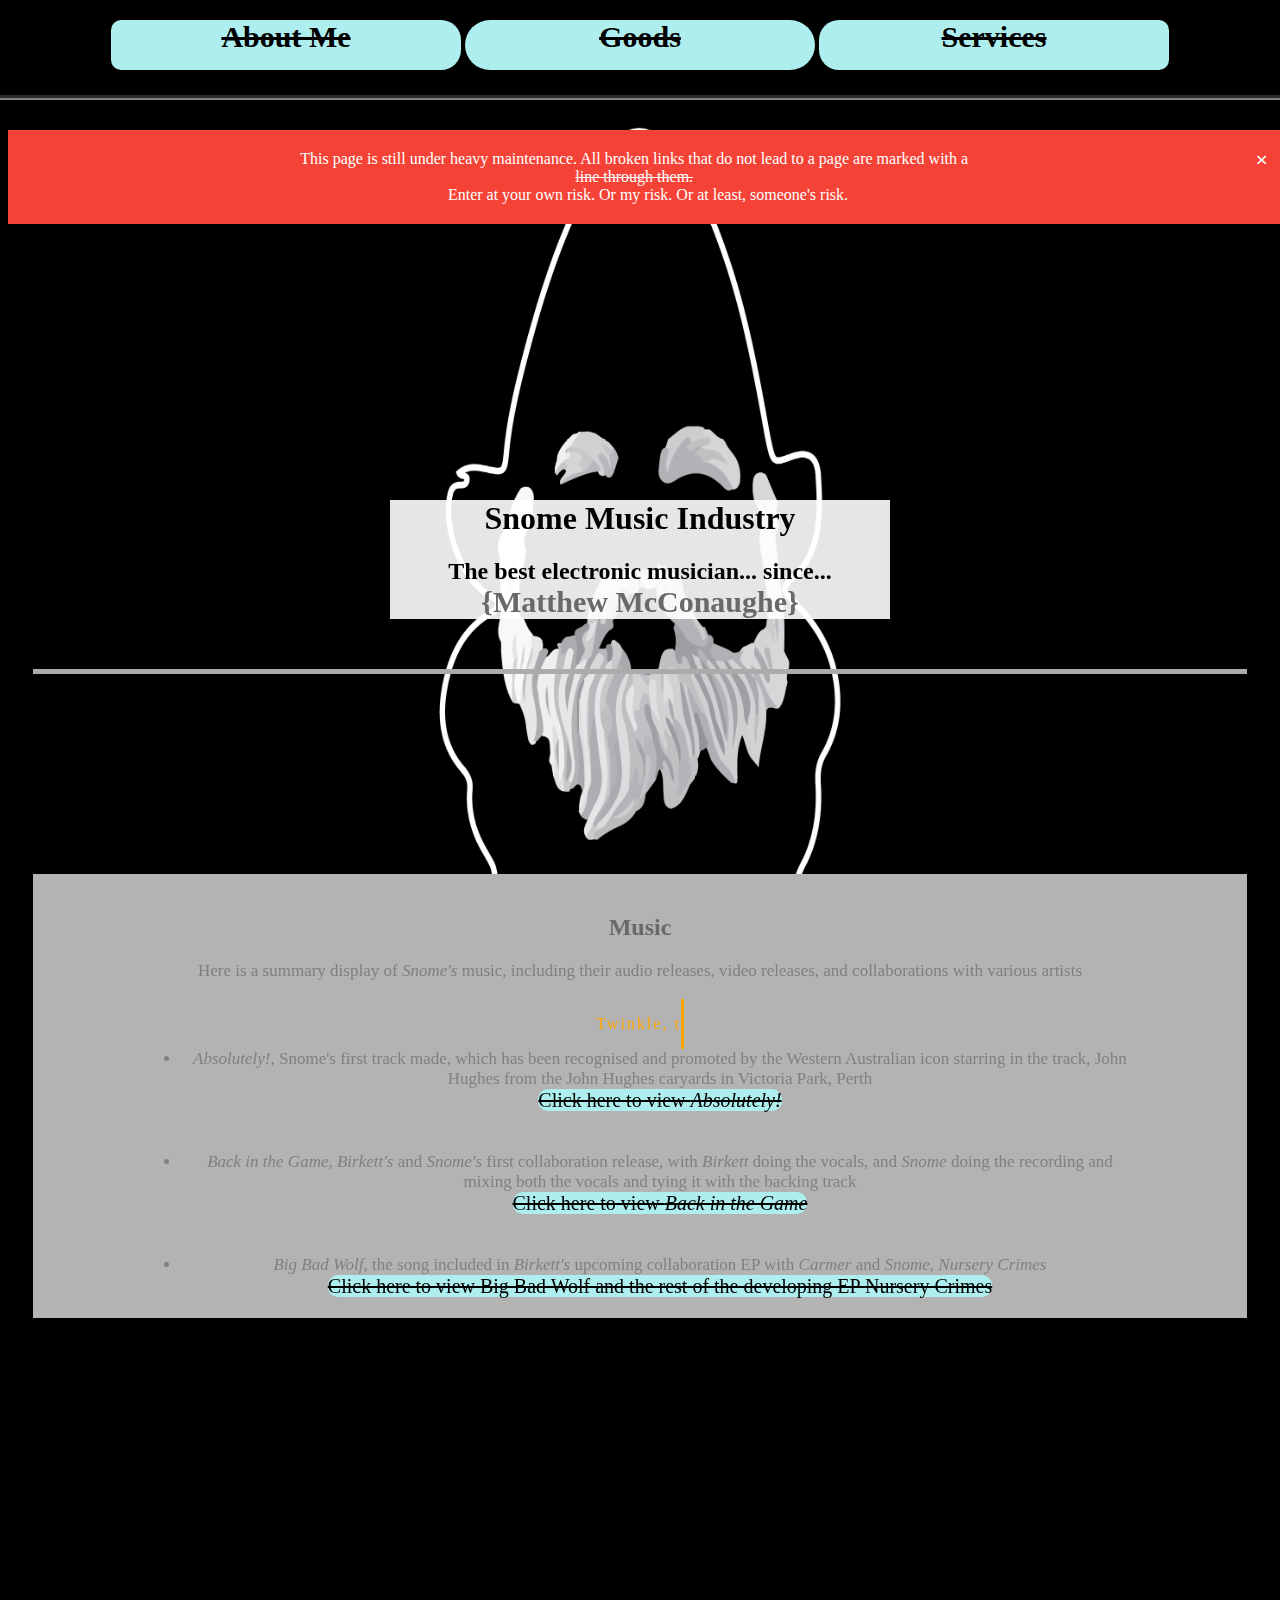
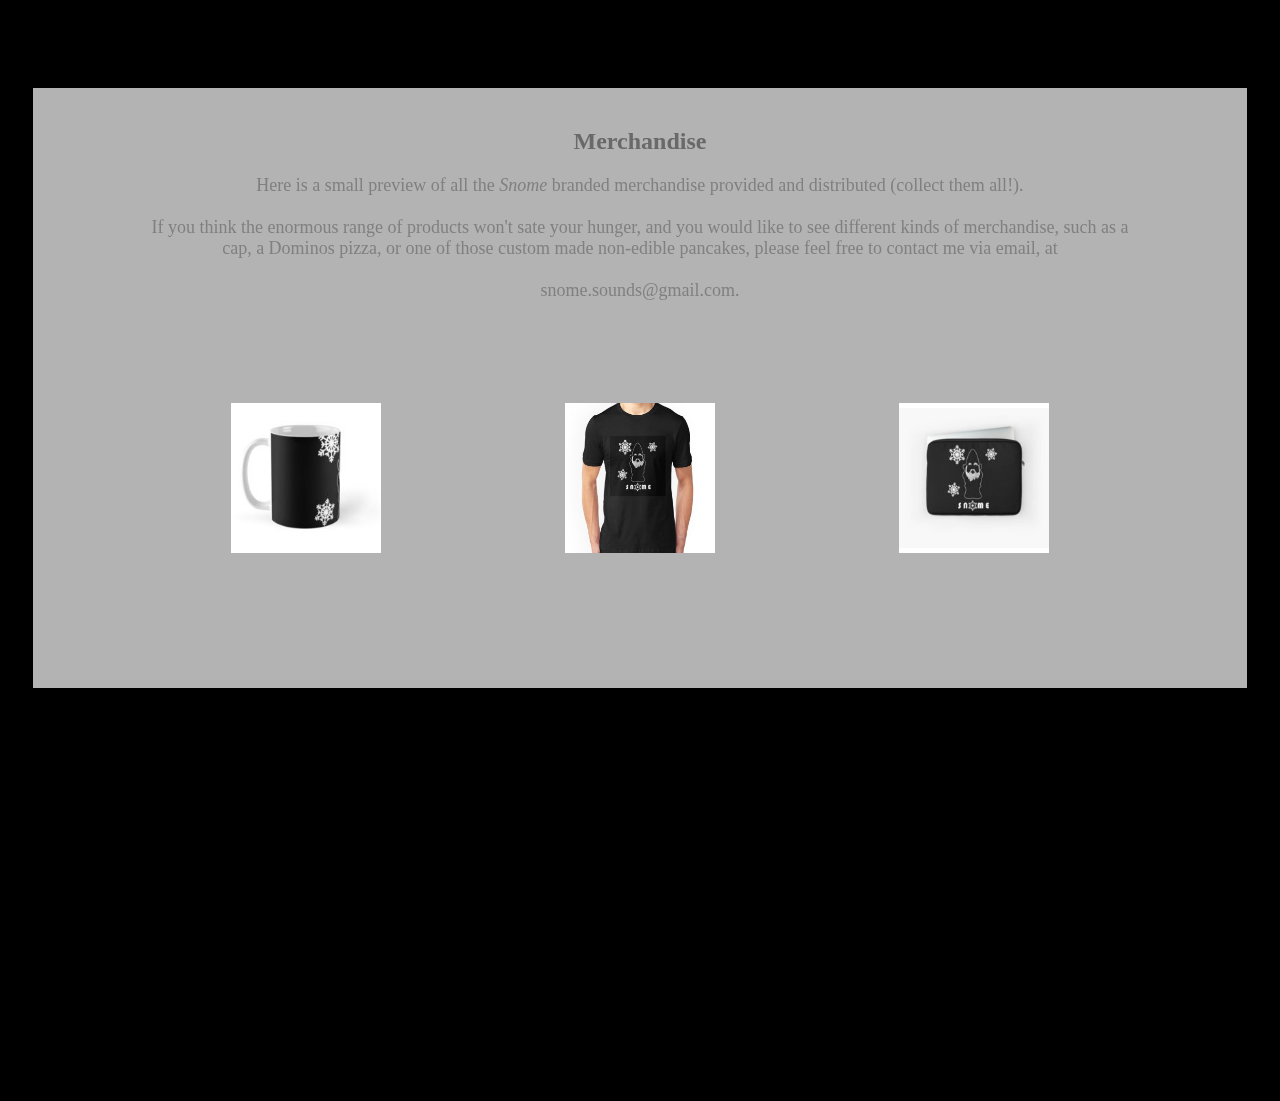
<file: Index.html>
<!-- I found how to do comments -->
<!DOCTYPE html>
<html>
  <head>
    <link href="./Home | Snome Sounds.css" type="text/css" rel="stylesheet"/>
    <link href="Img/Snome Logo (Snowflake Large).png" rel="shortcut icon"/>

    <title>Home | Snome Sounds</title>
  </head>

  <body onload = "typeWriter()">
    <img id="parallax" src="Img/Snome Logo (Gnome Transparent Background).png">
    <header>
      <h6><a id="aboutMeShortcut" class="shortcut broken-link" href="About Me.html">About Me</a></h6>
      <h6><a id="musicShortcut" class="shortcut broken-link" href="Music.html">Goods</a></h6>
      <h6><a id="merchandiseShortcut" class="shortcut broken-link" href="Merchandise.html">Services</a></h6>
    </header>
    <div id="alert">
  <span class="closebutton" onclick="this.parentElement.style.display='none';">&times</span>
  This page is still under heavy maintenance. All broken links that do not lead to a page are marked with a</br><div class="lb">
    line through them.</div>
  Enter at your own risk. Or my risk. Or at least, someone's risk.
    </div>
    <div id="notHead">
      <div id="title">
        <div id="title-content">
          <h1>Snome Music Industry</h1>
          <h2>The best electronic musician... since...</br><span id="typewriter">{</span><span>}</span></h2>
        </div>
      </div>
      <div id="content">
        <div id="music">
          <div id="music-content">
          <h2>Music</h2>
            <p>Here is a summary display of <em>Snome's</em> music, including their audio releases, video releases, and collaborations with
              various artists</p>
          </br>


          <div id="container">
	           <div id="text"></div><div id="cursor"></div>
           </div>


          <ul>
            <li><em>Absolutely!</em>, Snome's first track made, which has been recognised and promoted by the Western Australian icon starring
              in the track, John Hughes from the John Hughes caryards in Victoria Park, Perth
            </br>
            <a class="broken-link" href="Absolutley | Snome Web Player.html" target="_blank">Click here to view <em>Absolutely!</em></a></li>
            </br>
            </br>
            <li><em>Back in the Game</em>, <em>Birkett's</em> and <em>Snome's</em> first collaboration release, with <em>Birkett</em> doing the
              vocals, and <em>Snome</em> doing the recording and mixing both the vocals and tying it with the backing track
            </br>
            <a class="broken-link" href="Back in the Game.html" target="_blank">Click here to view <em>Back in the Game</em></a></li>
            </br>
            </br>
            <li><em>Big Bad Wolf</em>, the song included in <em>Birkett's</em> upcoming collaboration EP with <em>Carmer</em> and
              <em>Snome</em>, <em>Nursery Crimes</em>
            </br>
            <a class="broken-link" href="Nursery Crimes.html" target="_blank">Click here to view Big Bad Wolf and the rest of the developing
              EP Nursery Crimes</a></li>
          </ul>
        </div>
      </div>
      <div id="merchandise">
        <div id="merchandise-content">
        <h2>Merchandise</h2>
        <p>Here is a small preview of all the <em>Snome</em> branded merchandise provided and distributed (collect them all!).
        </br>
        </br>
        If you think the enormous range of products won't sate your hunger, and you would like to see different kinds of merchandise, such as
        a cap, a Dominos pizza, or one of those custom made non-edible pancakes, please feel free to contact me via email, at
        </br>
        </br>
        snome.sounds@gmail.com.</p>
        <div class="grid">
          <div class="merch a"><a href="Absolutley | Snome Web Player.html" target="_blank" class="broken-link">
            <img src="Img/Merch | Snome Mug.jpg">
            <div class="overlay">
              <div class="text">Buy on RedBubble</div>
            </div></a>
          </div>
          <div class="merch b"><a href="Absolutley | Snome Web Player.html" target="_blank" class="broken-link">
            <img src="Img/Merch | Snome Shirt.jpg">
            <div class="overlay">
              <div class="text">Buy on RedBubble</div>
            </div></a>
          </div>
          <div class="merch c"><a href="Absolutley | Snome Web Player.html" target="_blank" class="broken-link">
            <img src="Img/Merch | Snome Laptop Sleave.jpg">
            <div class="overlay">
              <div class="text">Buy on RedBubble</div>
            </div></a>
          </div>
            </div>
          </div>
        </div>
      </div>
    </div>
  <script src="https://ajax.googleapis.com/ajax/libs/jquery/3.1.0/jquery.min.js"></script>
  <script src="./Home | Snome Sounds.js"></script>
  </body>
</html>
</file>
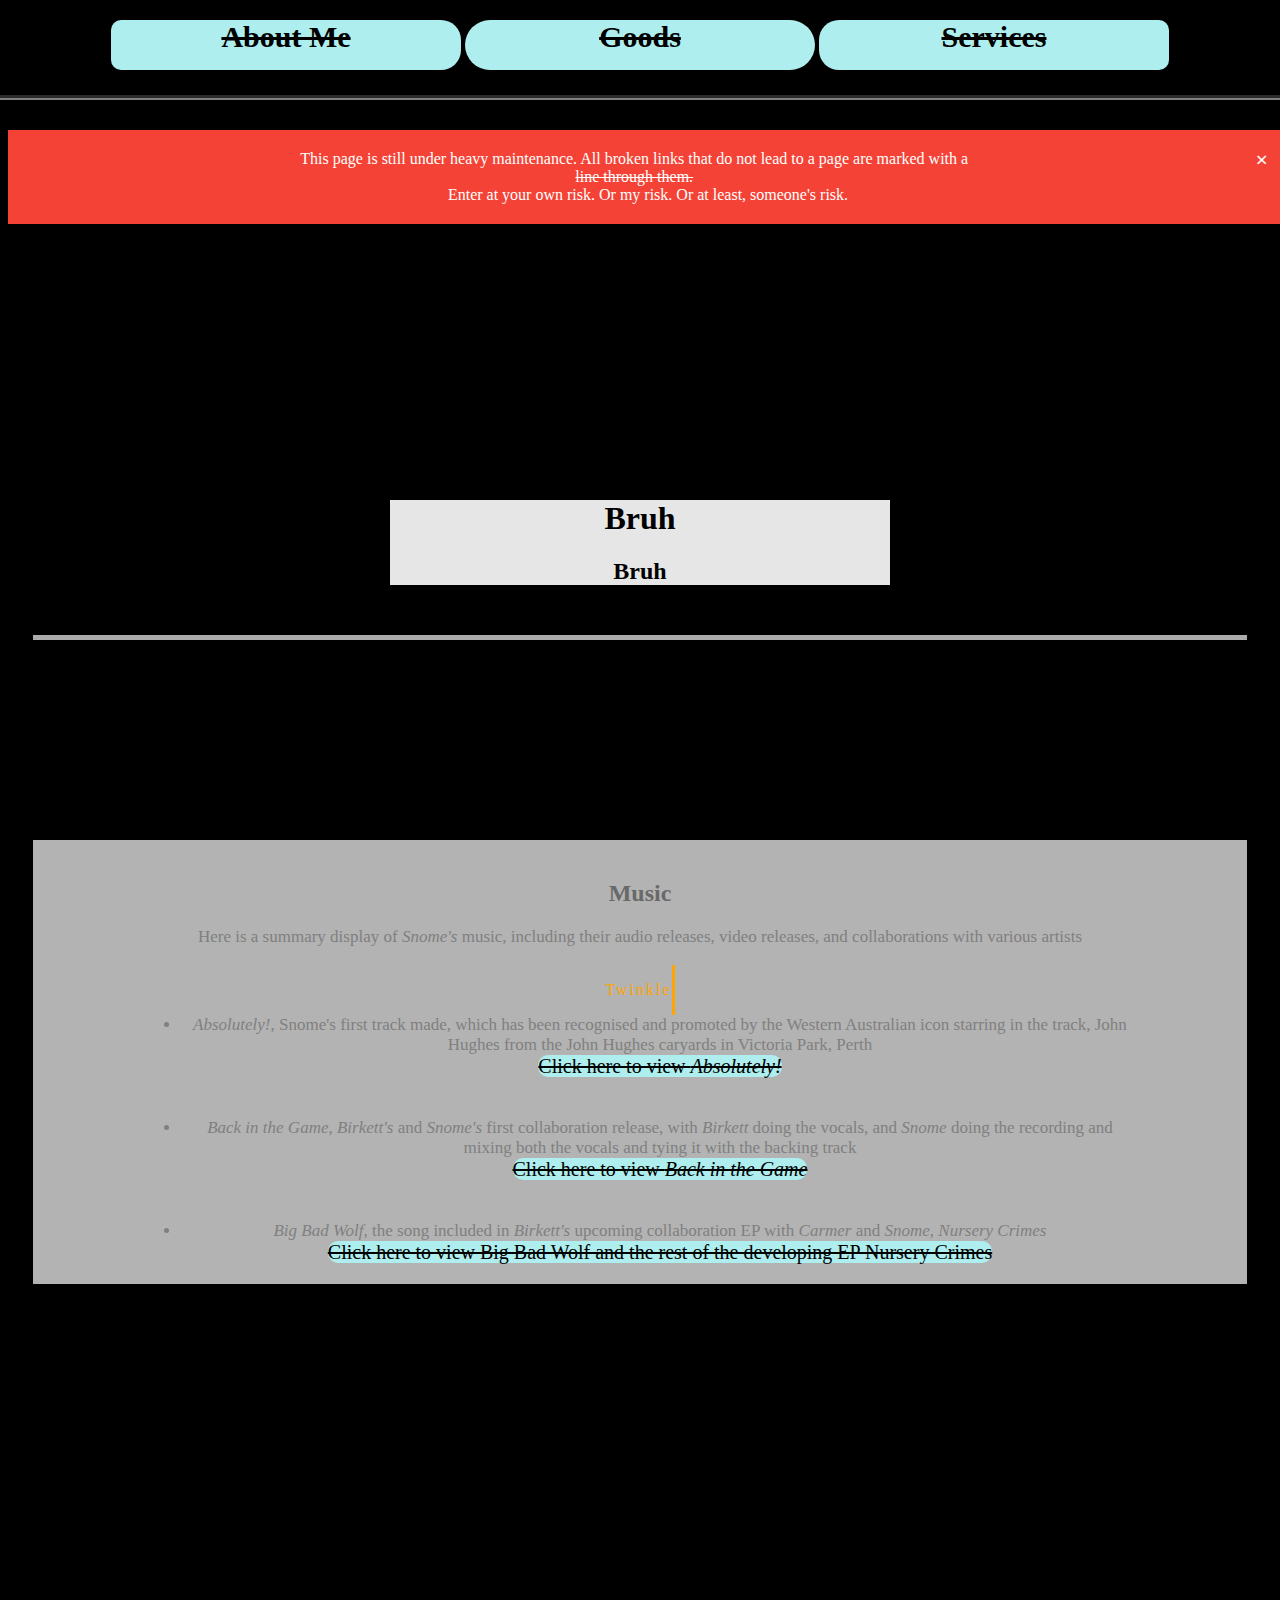
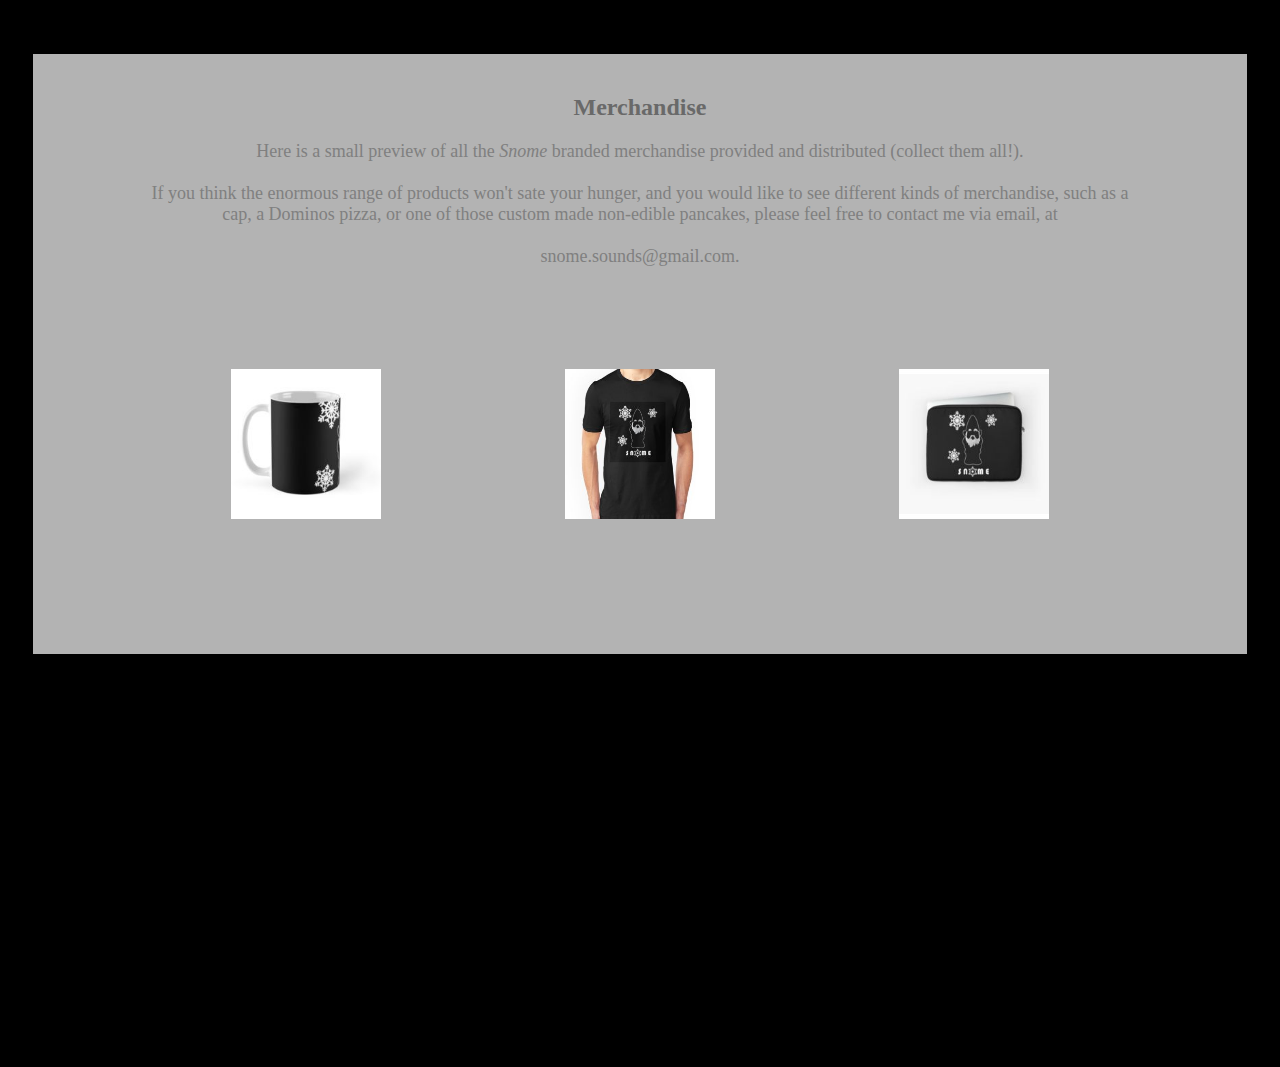
<file: index.html>
<!-- I found how to do comments -->
<!DOCTYPE html>
<html>
  <head>
    <link href="./Home | Snome Sounds.css" type="text/css" rel="stylesheet"/>
    <!--
    <link href="Img/Snome Logo (Snowflake Large).png" rel="shortcut icon"/>
  -->

    <title>Home | Snome Sounds</title>
  </head>

  <body onload = "typeWriter()">
    <!--
    <img id="parallax" src="Img/Snome Logo (Gnome Transparent Background).png">
  -->
    <header>
      <h6><a id="aboutMeShortcut" class="shortcut broken-link" href="About Me.html">About Me</a></h6>
      <h6><a id="musicShortcut" class="shortcut broken-link" href="Music.html">Goods</a></h6>
      <h6><a id="merchandiseShortcut" class="shortcut broken-link" href="Merchandise.html">Services</a></h6>
    </header>
    <div id="alert">
  <span class="closebutton" onclick="this.parentElement.style.display='none';">&times</span>
  This page is still under heavy maintenance. All broken links that do not lead to a page are marked with a</br><div class="lb">
    line through them.</div>
  Enter at your own risk. Or my risk. Or at least, someone's risk.
    </div>
    <div id="notHead">
      <div id="title">
        <div id="title-content">
          <!--
          <h1>Snome Music Industry</h1>
        -->
          <h1>Bruh</h1>
          <!--
          <h2>The best electronic musician... since...</br><span id="typewriter">{</span><span>}</span></h2>
        -->
          <h2>Bruh</h2>
        </div>
      </div>
      <div id="content">
        <div id="music">
          <div id="music-content">
          <h2>Music</h2>
            <p>Here is a summary display of <em>Snome's</em> music, including their audio releases, video releases, and collaborations with
              various artists</p>
          </br>


          <div id="container">
	           <div id="text"></div><div id="cursor"></div>
           </div>


          <ul>
            <li><em>Absolutely!</em>, Snome's first track made, which has been recognised and promoted by the Western Australian icon starring
              in the track, John Hughes from the John Hughes caryards in Victoria Park, Perth
            </br>
            <a class="broken-link" href="Absolutley | Snome Web Player.html" target="_blank">Click here to view <em>Absolutely!</em></a></li>
            </br>
            </br>
            <li><em>Back in the Game</em>, <em>Birkett's</em> and <em>Snome's</em> first collaboration release, with <em>Birkett</em> doing the
              vocals, and <em>Snome</em> doing the recording and mixing both the vocals and tying it with the backing track
            </br>
            <a class="broken-link" href="Back in the Game.html" target="_blank">Click here to view <em>Back in the Game</em></a></li>
            </br>
            </br>
            <li><em>Big Bad Wolf</em>, the song included in <em>Birkett's</em> upcoming collaboration EP with <em>Carmer</em> and
              <em>Snome</em>, <em>Nursery Crimes</em>
            </br>
            <a class="broken-link" href="Nursery Crimes.html" target="_blank">Click here to view Big Bad Wolf and the rest of the developing
              EP Nursery Crimes</a></li>
          </ul>
        </div>
      </div>
      <div id="merchandise">
        <div id="merchandise-content">
        <h2>Merchandise</h2>
        <p>Here is a small preview of all the <em>Snome</em> branded merchandise provided and distributed (collect them all!).
        </br>
        </br>
        If you think the enormous range of products won't sate your hunger, and you would like to see different kinds of merchandise, such as
        a cap, a Dominos pizza, or one of those custom made non-edible pancakes, please feel free to contact me via email, at
        </br>
        </br>
        snome.sounds@gmail.com.</p>
        <div class="grid">
          <div class="merch a"><a href="Absolutley | Snome Web Player.html" target="_blank" class="broken-link">
            <img src="Img/Merch | Snome Mug.jpg">
            <div class="overlay">
              <div class="text">Buy on RedBubble</div>
            </div></a>
          </div>
          <div class="merch b"><a href="Absolutley | Snome Web Player.html" target="_blank" class="broken-link">
            <img src="Img/Merch | Snome Shirt.jpg">
            <div class="overlay">
              <div class="text">Buy on RedBubble</div>
            </div></a>
          </div>
          <div class="merch c"><a href="Absolutley | Snome Web Player.html" target="_blank" class="broken-link">
            <img src="Img/Merch | Snome Laptop Sleave.jpg">
            <div class="overlay">
              <div class="text">Buy on RedBubble</div>
            </div></a>
          </div>
            </div>
          </div>
        </div>
      </div>
    </div>
  <script src="https://ajax.googleapis.com/ajax/libs/jquery/3.1.0/jquery.min.js"></script>
  <script src="./Home | Snome Sounds.js"></script>
  </body>
</html>
</file>
<file: Home | Snome Sounds.css>
/*I found how to do comments
 faded white = rgba(255, 255, 255, 0.7);
 */
* {
  box-sizing: border-box;
}

#alert {
  padding: 20px;
  background-color: #f44336;
  color: white;
  margin-bottom: 15px;
  position: fixed;
  top: 100px;
  margin: 0, auto;
  top: 130px;
  width: 100%;
  z-index: 9998;
  transition: top 0.3s;
}

.closebutton {
  margin-left: 15px;
  color: white;
  font-weight: bold;
  float: right;
  font-size: 22px;
  line-height: 20px;
  cursor: pointer;
  transition: 0.3s;
}

.closebutton:hover {
  color: black;
}

.lb {
  text-decoration: line-through;
}

body {
  z-index: 9990;
}

html {
  /*
  background-image: url("Img/Snome Logo Project (Background).png");
*/
  background-size: cover;
  background-color: black;
  background-position: center;
  text-align: center;
  background-attachment: fixed;
  background-repeat: no-repeat;
  font-family: Constantia;
}

a, a::after {
  text-decoration: none;
  color: black;
  font-family: Copperplate;
  background-color: paleturquoise;
  border-radius: 10px;
}

a:hover {
  color: paleturquoise;
  background-color: black;
}

h6 {
  display: inline;
  font-size: 15px;
}

header {
  border-bottom: 5px groove gray;
  position: fixed;
/*
  background-image: url("Img/Snome Logo Project (Website Inverted).png");
*/
  background-size: cover;
  background-color: black;
  background-position: center;
  background-attachment: fixed;
  background-repeat: no-repeat;
  top: 0;
  left: 0;
  right: 0;
  width: 100%;
  height: 100px;
  z-index: 9999;
  margin: 0 auto;
}

header a {
  display: inline-block;
  color: black;
  font-size: 30px;
  width: 350px;
  height: 50px;
  top: 20px;
  position: relative;
  margin: 0 auto;
  background-color: paleturquoise;
  border-radius: 15px;
}

header a:hover {
  background-color: black;
  color: paleturquoise;
}


span {
  font-size: 30px;
  color: dimgrey;
  font-family: Eurostile;
}

p {
  font-size: 18px;
}

img {
  width: 150px;
  height: 150px;
}

#aboutMeShortcut {
  border-radius: 10px 20px 20px 10px;
}

#musicShortcut {
  border-radius: 25px;
}

#merchandiseShortcut {
  border-radius: 20px 10px 10px 20px;
}

.grid {
  height: 700px;
  width: 1000px;
  display: inline-grid;
  grid-template-columns: repeat(3, 1fr);
  grid-template-rows: repeat(3, 1fr);
  grid-gap: 2px;
  justify-items: center;
  justify-content: center;
}

.grid a, grid a:hover {
  background-color: rgba(0, 0, 0, 0);
}

.merch {
  border: 2px solid rgba(0, 0, 0, 0);
  width: 300px;
  height: 200px;
  position: relative;
}

.overlay {
  position: absolute;
  bottom: 0;
  left: 0;
  right: 0;
  background-image: linear-gradient(to top, black, rgba(0, 0, 0, 0.3), rgba(0, 0, 0, 0), rgba(0, 0, 0, 0), rgba(0, 0, 0, 0));
  overflow: hidden;
  width: 100%;
  height: 0;
  transition: 0.4s ease;
}

.merch:hover .overlay {
  height: 100%;
}

.text {
  color: white;
  font-size: 20px;
  font-family: Garamond;
  position: absolute;
  bottom: 15%;
  left: 50%;
  transform: translate(-50%, -50%);
  text-align: center;
}

.broken-link {
  text-decoration: line-through;
}

#content {
  position: relative;
  border-top: 5px inset white;
  bottom: 0px;
  width: 96%;
  margin: 0 auto;
}

#music {
  /*
  background-image: url("Img/Snome Logo Project (Website Inverted).png");
*/
  background-size: cover;
  background-color: black;
  background-position: center;
  background-attachment: fixed;
  background-repeat: no-repeat;
  padding-bottom: 50px;
  color: gray;
  margin-top: 200px;
}

#music p, #music ul {
  width: 85%;
  margin: 0 auto;
  font-size: 17px;
}

#music a {
  font-size: 20px;
}

#music h2, #merchandise h2 {
  color: dimgray;
}

#music-content {
  background-color: rgba(255, 255, 255, 0.7);
  margin-top: 10px;
  padding: 20px;
}

#merchandise-content {
  background-color: rgba(255, 255, 255, 0.7);
  margin-top: 10px;
  padding: 20px;
  height: 600px;
}

#merchandise {
  height: 800px;
  align-content: center;
  margin: 0, auto;
  margin-top: 200px;
  /*
  background-image: url("Img/Snome Logo Project (Website Inverted).png");
*/
  background-size: cover;
  background-color: black;
  background-position: center;
  background-attachment: fixed;
  background-repeat: no-repeat;
  padding-top: 30px;
}

#merchandise p {
  align-self: center;
  margin: 0 auto;
  margin-bottom: 100px;
  width: 85%;
  color: gray;
}

#notHead {
  margin-top: 500px;
  width: 100%;
}

#title-content {
  background-color: rgba(255, 255, 255, 0.9);
  display: block;
  margin: 0 auto;
  width: 500px;
  margin-bottom: 50px;
  font-family: Didot;
  z-index: 9999;
}

#parallax {
  z-index: -1;
  position: fixed;
  width: 60%;
  height: 150%;
  margin: 0 auto;
  align-self: center;
  top: 0;
  left: 0;
  right: 0;
}


#container {
	text-align: center;
}

#text {
	display: inline-block;
	vertical-align: middle;
	color: orange;
	letter-spacing: 2px;
}

#cursor {
	display: inline-block;
	vertical-align: middle;
	width: 3px;
	height: 50px;
	background-color: orange;
	animation: blink .75s step-end infinite;
}

@keyframes blink {
	from, to {
		background-color: transparent
	}
	50% {
		background-color: orange;
	}
}
</file>
